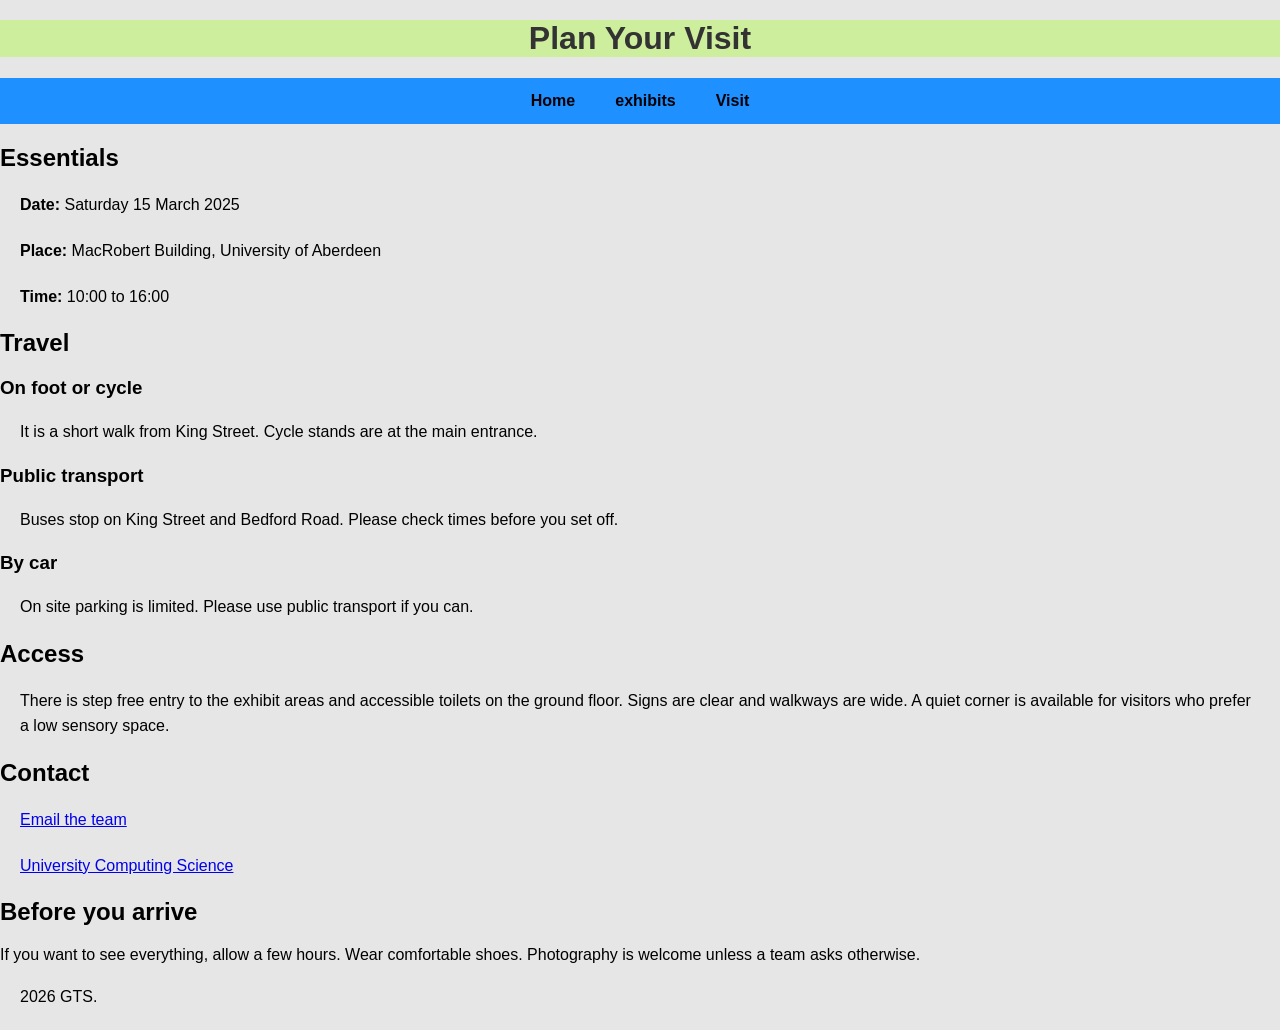
<file: visit.html>
<!DOCTYPE html>
<html lang="en">
<head>
    <meta charset="UTF-8">
    <meta name="viewport" content="width=device-width, initial-scale=1.0">
    <link rel="stylesheet" href="styles.css"> 
    <title>Granite City Tech Showcase 2025</title>
    <!--Start of meta description-->
    <meta name="description" content="Find the date, place, times, travel options, and access details for the Granite City Tech Showcase."> <!-- works for searching within google or other browsers-->
    <!--End of meta description-->
    
</head>

  <body>
    <header>  
     <h1>Plan Your Visit</h1>
    </header>

    <!--Navigation menu-->
    <nav>
      <ul>
        <li><a href="index.html">Home</a></li> 
        <li><a href="exhibits.html">exhibits</a></li>
        <li><a href="visit.html" class="active">Visit</a></li>
     </ul>
    </nav>   

<main>
    <section>
        <!--Start of essentials-->
        <h2>Essentials</h2>
        <article>
            <p><strong>Date:</strong> Saturday 15 March 2025</p>
            <p><strong>Place:</strong> MacRobert Building, University of Aberdeen</p>
            <p><strong>Time:</strong> 10:00 to 16:00</p>
            <!--End of essentials-->
            
            <!--Start of travel-->
            <h2>Travel</h2>

            <h3>On foot or cycle</h3>
            <p>It is a short walk from King Street. Cycle stands are at the main entrance.</p>
 
            <h3>Public transport</h3>
            <p>Buses stop on King Street and Bedford Road. Please check times before you set off.</p>
        
            <h3>By car</h3>
            <p>On site parking is limited. Please use public transport if you can.</p>
            <!--End of travel-->

            <!--Start of access-->
            <h2>Access</h2>
            <p>There is step free entry to the exhibit areas and accessible toilets on the ground floor. Signs are clear and walkways are wide. A quiet corner is available for visitors who prefer a low sensory space.</p>
            <!--End of access-->

            <!--Start of contact-->
           <h2>Contact</h2>
           <p><a href="mailto:gts@demo.example">Email the team</a></p>
           <p><a href="https://www.abdn.ac.uk/computing/" target="_blank" rel="noopener">University Computing Science</a></p>
           <!--End of contact-->

           <!--Start of final note-->
           <h2>Before you arrive</h2>
           If you want to see everything, allow a few hours. Wear comfortable shoes. Photography is welcome unless a team asks otherwise.
           <!--End of final note-->

        </article>
    </section>
</main>
            <footer>
                <p>2026 GTS.</p>
            </footer>
</body>
</html>
</file>
<file: styles.css>
/* styles apply to the entire page */
body {
  font-family: Arial, sans-serif;     /* Sets the default font for the whole page */
  font-size: 16px;                    /* Base font size for all text */
  margin: 0;                          /* Removes default browser margin */
  padding: 0;                         /* Removes default browser padding */
  background-color: #e7e6e6;          /* Light grey background colour */
}

/*Root variables */
:root {
--main-color: dodgerblue; /*variables to reuse */
--margin: 20px; /*variables to reuse */

}

/* Navigation bar container */
nav {
  background-color: var(--main-color); /* Exeuction of root var */
}

/* Navigation list */ 
nav ul {
  list-style-type: none;              /* Removes bullet points */
  margin: 0;                          /* Removes default margin */
  padding: 0;                         /* Removes default padding */
  display: flex;                      /* Activates Flexbox to align list items in a row */
  flex-direction: row;
  justify-content: center;            /* Horizontal alignment: Centers items along the main axis */
  align-items: center;                /* Vertical alignment: Centers items along the cross axis */
  font-weight: bold;                  
}

/* Navigation links */
nav a {
  display: block;                     /* Makes the link fill its clickable area */
  color: rgb(6, 1, 5);                       
  padding: 14px 20px;                 /* Adds space inside the link */
  text-decoration: none;              /* Removes underline from links */
}

/* Navigation link hover effect */
nav a:hover {
  background-color: #f9feff;          /* Changes background when hovered */
}

/* Main page heading */
h1 {
  color: #333;                        /* Dark grey text colour */
  text-align: center;                 /* Centres the heading text */
  margin-top: 20px;                   /* Adds space above the heading */
  background-color: rgb(205, 238, 156); 
}

/* Paragraph text */
p {
  font-size: 16px;                    /* Sets paragraph font size */
  line-height: 1.6;                   /* Improves readability with line spacing */
  margin: var(--margin);              /* Adds space around paragraphs */
}

/* Images */
img {
  display: block;                     /* Treats image as a block element */
  margin-left: auto;                  /* Centres image horizontally */
  margin-right: auto;                 /* Centres image horizontally */
  width: 50%;                         /* Image takes up half the container width */
}

/* Unordered lists (outside nav) */
ul {
  margin: var(--margin);                         /* Adds space around lists */
}

/* Point 10: Responsiveness for mobile screens (max 600px) */
@media screen and (max-width: 600px) {
  
  nav ul {
    /* Changes the horizontal row into a vertical stack for mobile */
    flex-direction: column;
  }

  nav a {
    /* Ensures the links are centered and easier to tap on a phone */
    text-align: center;
    width: 100%;
    padding: 15px 0; /* Provides a larger touch area for thumbs */
  }

  img {
    /* Increases image size on small screens for better visibility */
    width: 90%;
  }
}
</file>
